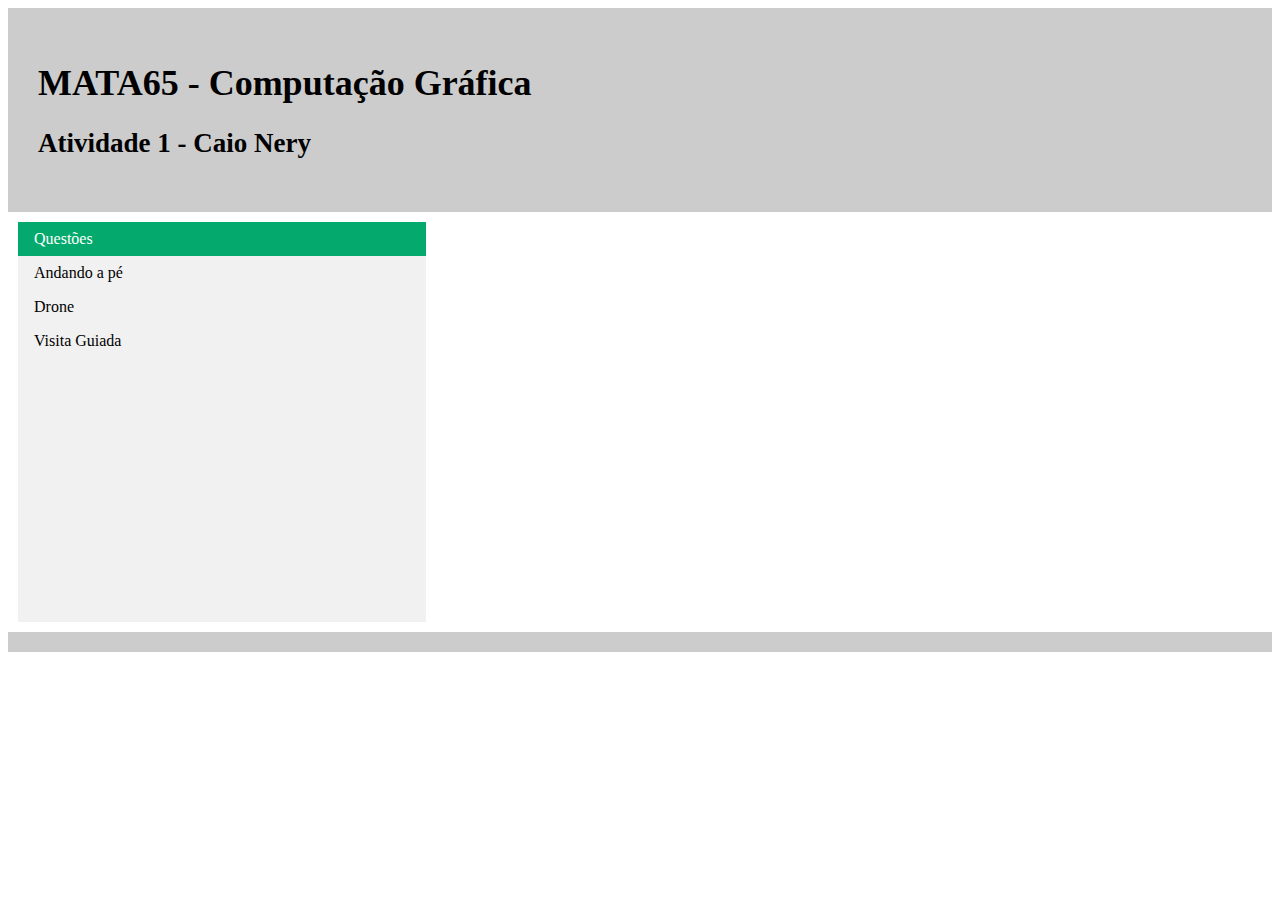
<file: index.html>
<!DOCTYPE html>
<html lang="en">

<head>
    <title>Atividade 1</title>
    <meta charset="utf-8">
    <meta name="viewport" content="width=device-width, initial-scale=1">
    <link rel="icon" type="image/x-icon" href="./Assets/icons/icon.png">
    <link rel="stylesheet" type="text/css" href="./Assets/css/CG-Classes.css">
</head>

<body>
    <div class="header">
        <h1>MATA65 - Computação Gráfica</h1>
        <h2>Atividade 1 - Caio Nery</h2>
    </div>

    <div class="row">
        <div class="column side">
            <ul>
                <li><a class="active">Questões</a>
                    <li><a href="./CodigoBase/Modo-1.html" target="examples">Andando a pé</a></li>
                    <li><a href="./CodigoBase/Modo-2.html " target="examples">Drone</a></li>
                    <li><a href="./CodigoBase/Modo-3.html" target="examples">Visita Guiada</a></li>
            </ul>
        </div>

        <div class="column middle">
            <iframe name="examples" title="Questões Atividade 1"></iframe>
        </div>

    </div>

    <div class="footer">
    </div>

</body>

</html>
</file>
<file: Assets/css/CG-Classes.css>
<style>


body {
  margin: 0;
  font-family: Arial, Helvetica, sans-serif;
}

ul {
  list-style-type: none;
  margin: 0;
  padding: 0;
  width: 100%;
  background-color: #f1f1f1;
  position: relative;
  height: 100%;
  overflow: auto;
}

li a {
  display: block;
  color: #000;
  padding: 8px 16px;
  text-decoration: none;
}

li a.active {
  background-color: #04AA6D;
  color: white;
}

li a:hover:not(.active) {
  background-color: #555;
  color: white;
}

iframe {
  border:none;
  height: 100%; 
  width: 100%;
  margin: 0;
}


/* Style the header */
.header {
  background-color: #cccccc;
  padding: 30px;
  text-align: left;
  font-size: 18px;
}

/* Container for flexboxes */
.row {
  display: -webkit-flex;
  display: flex;
}

/* Create three unequal columns that sits next to each other */
.column {
  padding: 10px;
  height: 400px; /* Should be removed. Only for demonstration */
  background-color: #FFFFFF;
}

/* Left and right column */
.column.side {
   -webkit-flex: 1;
   -ms-flex: 1;
   flex: 1;
}

/* Middle column */
.column.middle {
  -webkit-flex: 2;
  -ms-flex: 2;
  flex: 2;
}

/* Style the footer */
.footer {
  background-color: #cccccc;
  padding: 10px;
  text-align: center;
}

/* Responsive layout - makes the three columns stack on top of each other instead of next to each other */
@media (max-width: 600px) {
  .row {
    -webkit-flex-direction: column;
    flex-direction: column;
  }
}
</style>
</file>
